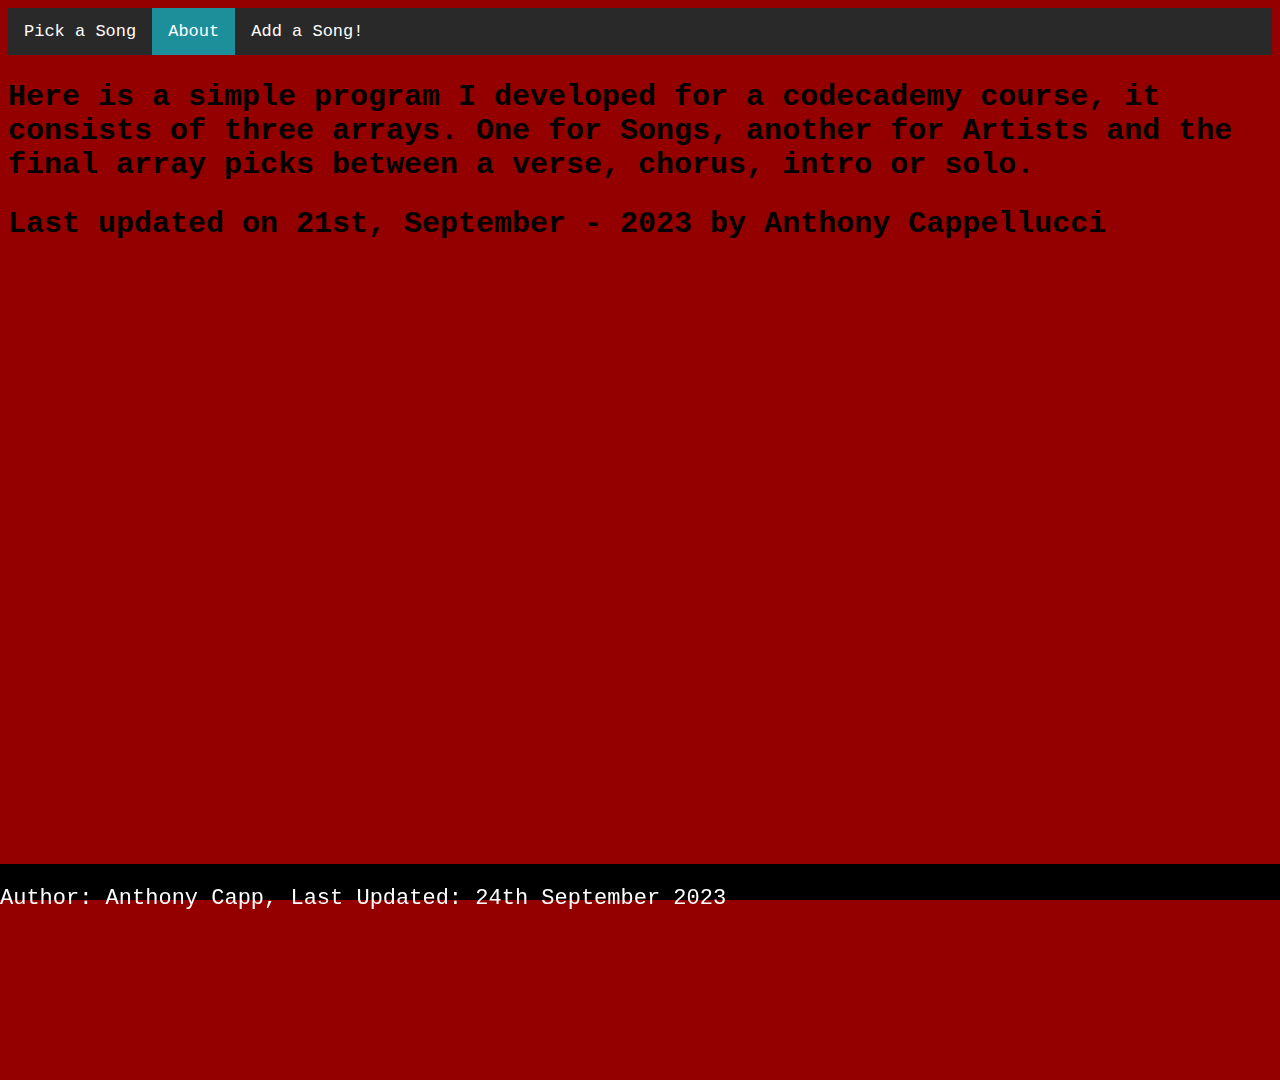
<file: about.html>
<html>
<head>
    <script src="main.js"></script>
    <link rel="stylesheet" href="styles.css">
    <title>Song generator</title>
    </head>
    
    <div class="topnav">
        <a href="index.html">Pick a Song</a>
        <a class="active" href="about.html">About</a>
        <a href="addSong.html">Add a Song!</a>
    </div>

<body>
    <h2>
        Here is a simple program I developed for a codecademy course, it consists of three arrays. One for Songs, another for Artists and the final array picks between a verse, chorus, intro or solo.
    </h2>
    <h2>Last updated on 21st, September - 2023 by Anthony Cappellucci</h2>
</body>


<footer class="footer">
    <p>Author: Anthony Capp, Last Updated: 24th September 2023<br>
</footer>

</html>
</file>
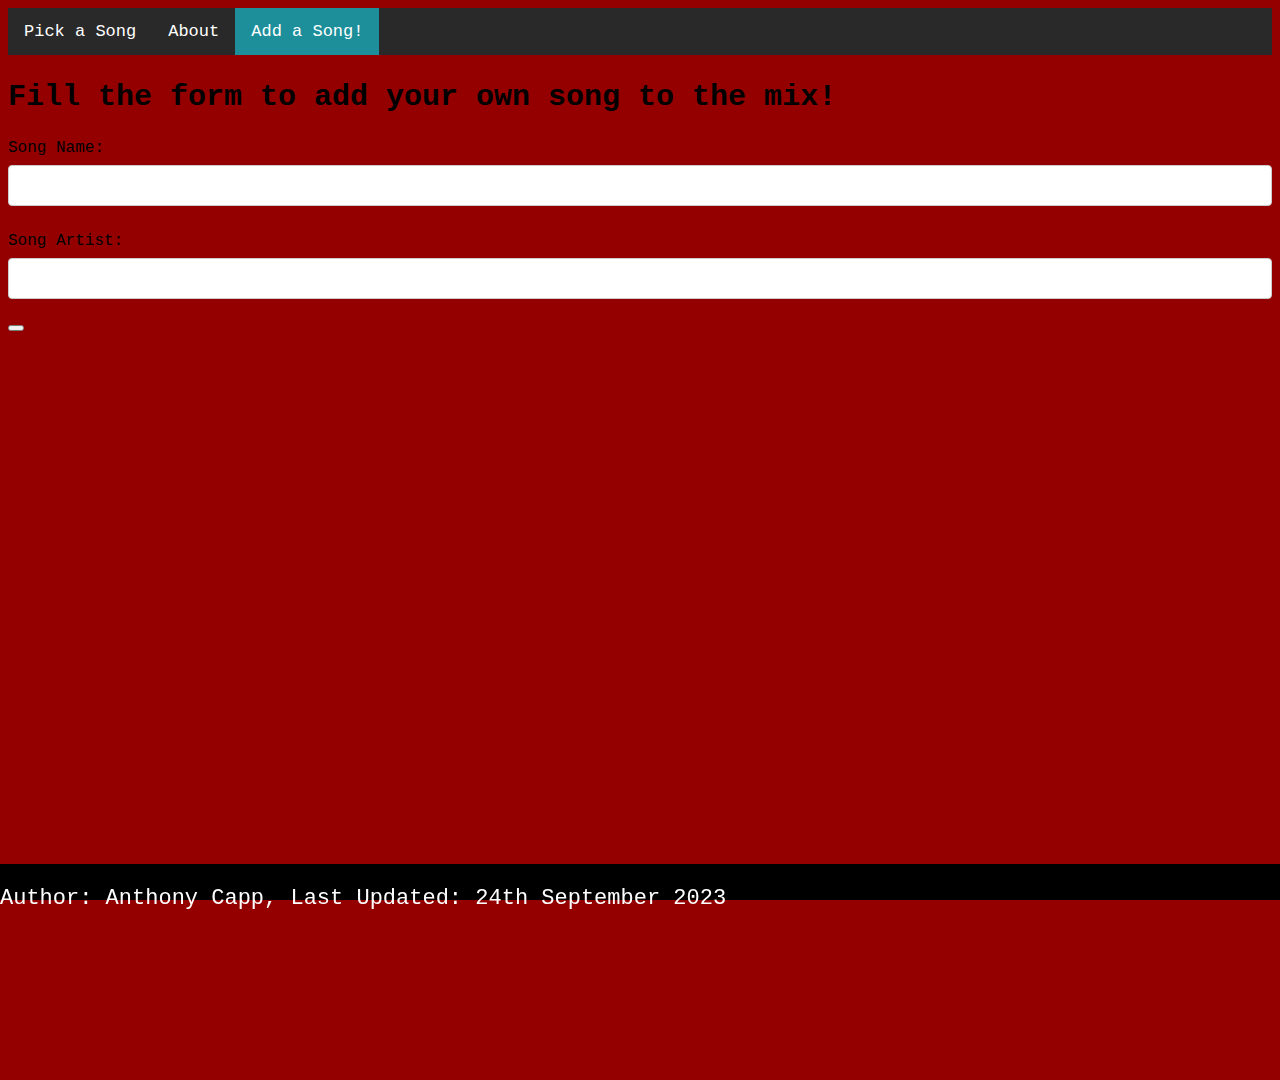
<file: addSong.html>
<html>
<head>
    <script src="main.js"></script>
    <link rel="stylesheet" href="styles.css">
    <title>Song generator</title>
    </head>
    
    <div class="topnav">
        <a href="index.html">Pick a Song</a>
        <a href="about.html">About</a>
        <a class="active" href="addSong.html">Add a Song!</a>
    </div>

<body>
    <h2>Fill the form to add your own song to the mix! </h2>
    <form>
        <label id="songName">Song Name: </label>
        <input type="text" id="songName"> <br> <br>
        <label id="songArtist">Song Artist: </label>
        <input type="text" id="songArtist"> <br><br>

        <button type="submit"></button>

    </form>
</body>

<footer class="footer">
    <p>Author: Anthony Capp, Last Updated: 24th September 2023<br>
</footer>

</html>
</file>
<file: styles.css>
html {
    height: 120%;
    overflow: auto;
    font-family: 'Courier New', monospace;
    background-color: #940000;

}

.greyDiv {
    border-radius: 5px;
    padding: 20px;
  }


/* This is the background color for the nav bar */
.topnav {
    background-color: #292929;
    overflow: hidden;
}

/* Styling elements for the links inside the nav bar */
.topnav a {
    float: left;
    color: #ffffff;
    text-align: center;
    padding: 14px 16px;
    text-decoration: none;
    font-size: 17px;
}

/* Changes the color of the link when you hover over it */
.topnav a:hover {
    background-color: #174347;
    color: rgb(255, 255, 255);
}
/* Add a color to the active/current Link */
.topnav a.active {
    background-color: #1c8f9a;
    color: white;
}

h1 {
    text-align: center;
    text-transform: uppercase;
    color: #164161;
    font-size: 45px;
}

h2 {
    text-align: left;
    font-size: 30px;
}

h3 {
    text-align: center;
    font-size: 30px;
}

p {
    text-align: left;
    font-size: 22px;
}

.button-center {
    text-align: center;
}

.button {
    background-color: #256b72;
    border: none;
    color: white;
    padding: 15px 32px;
    text-align: center;
    text-decoration: none;
    display: inline-block;
    font-size: 16px;
    margin: 4px 2px;
    cursor: pointer; 
}

/* color change when mouse hovers over button */ 
.button:hover {
    box-shadow: 0 12px 16px 0 rgba(0,0,0,0.24),0 17px 50px 0 rgba(0,0,0,0.19);
  }

#printSong {
    text-align: center;
    font-size: 45px;
   }
#printSongList {
    text-align: center;
    font-size: 45px;
   }

.footer {
    position: fixed;
    left: 0;
    bottom: 0;
    height: 4%;
    width: 100%;
    background-color: rgb(0, 0, 0);
    color: white;
    text-align: center;
  }

  /* Styling elements for forms, primarily used on add song page */
  input[type=text], select {
    width: 100%;
    padding: 12px 20px;
    margin: 8px 0;
    display: inline-block;
    border: 1px solid #ccc;
    border-radius: 4px;
    box-sizing: border-box;
  }
  
  input[type=submit] {
    width: 100%;
    background-color: #4CAF50;
    color: white;
    padding: 14px 20px;
    margin: 8px 0;
    border: none;
    border-radius: 4px;
    cursor: pointer;
  }
  
  input[type=submit]:hover {
    background-color: #45a049;
  }
  


  .divForPlayer {
    background-color: #292929;
    text-align: center;
    padding: 20px;
    display: none;
  }
</file>
